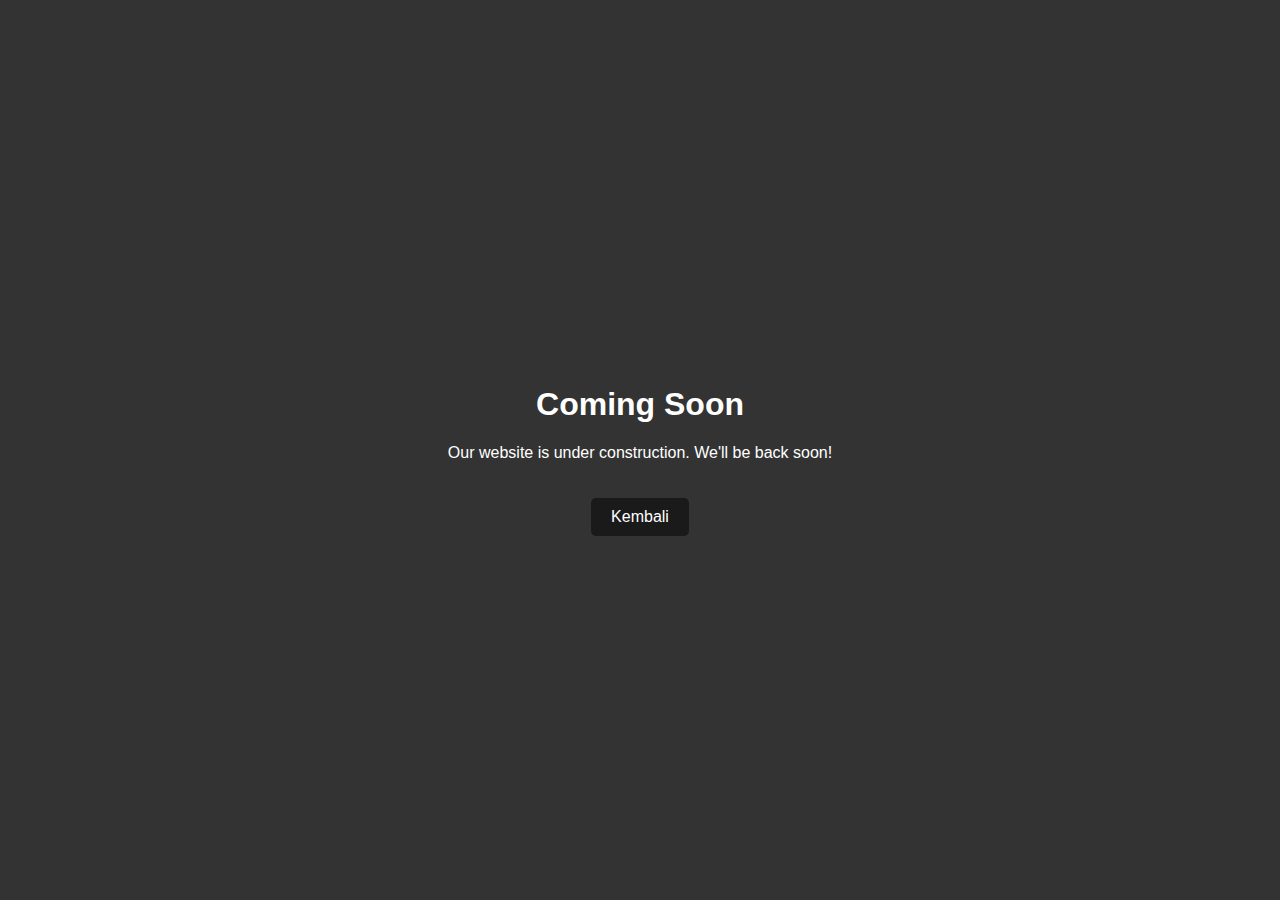
<file: coba.html>
<!DOCTYPE html>
<html>

<head>
    <title>Coming Soon</title>
    <style>
        body {
            font-family: Arial, sans-serif;
            text-align: center;
            background-color: #333;
            color: #fff;
            margin: 0;
            padding: 0;
            height: 100vh;
            display: flex;
            align-items: center;
            justify-content: center;
        }

        h1, p, .countdown {
            color: #fff;
        }

        .countdown {
            font-size: 2em;
            margin-top: 20px;
            color: #ccc;
        }

        .btn {
            display: inline-block;
            padding: 10px 20px;
            margin-top: 20px;
            text-decoration: none;
            background-color: #1a1a1a;
            color: #fff;
            border-radius: 5px;
        }
    </style>
</head>

<body>
    <div>
        <h1>Coming Soon</h1>
        <p>Our website is under construction. We'll be back soon!</p>
        
        <!-- Tambahkan fitur countdown di sini jika diperlukan -->
        <!-- <div class="countdown">Countdown: 5 days</div> -->

        <!-- Tombol untuk mengarahkan ke index.html -->
        <a href="index.html" class="btn">Kembali</a>
    </div>
</body>

</html>
</file>
